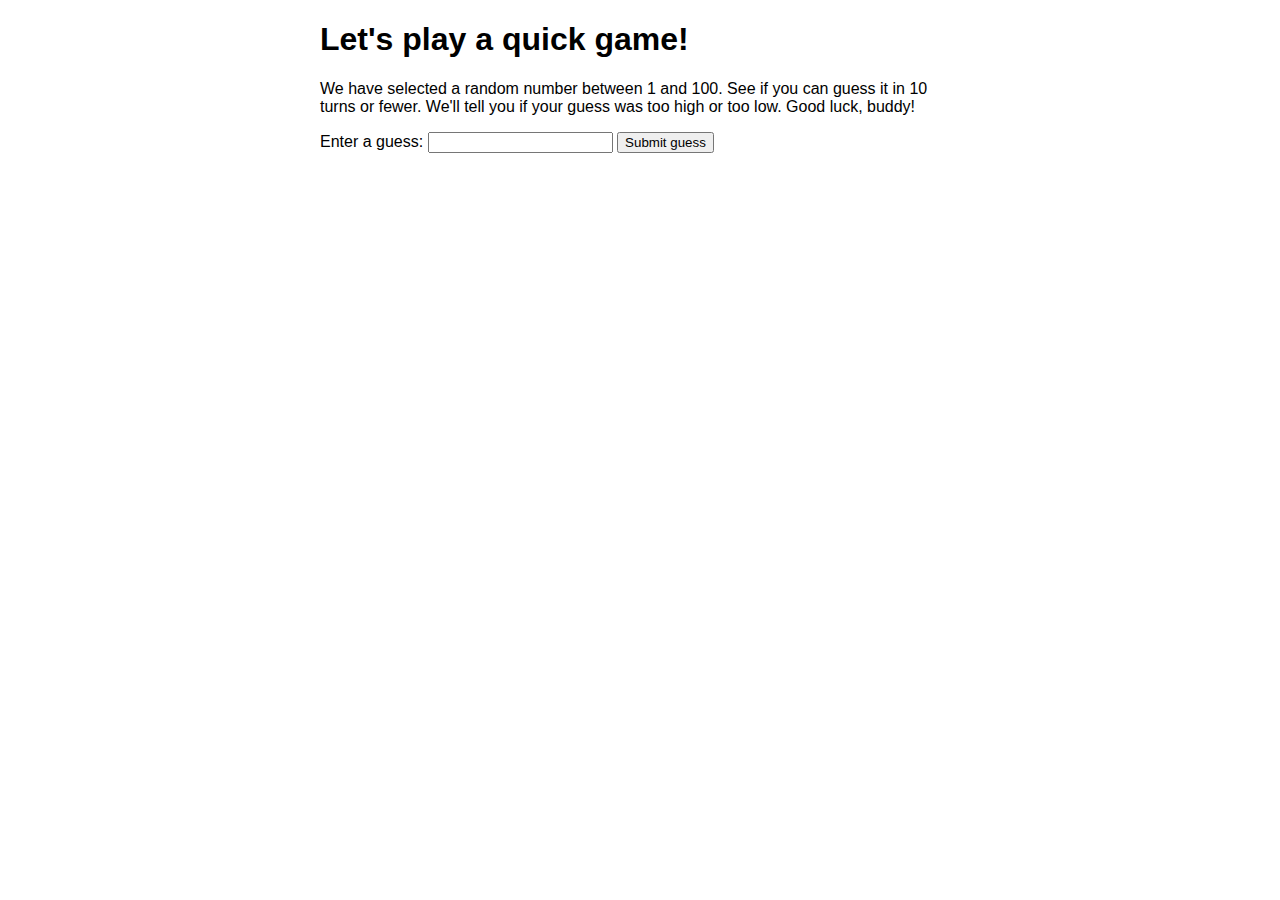
<file: index.html>
<!DOCTYPE html>
<html lang="en">

<head>
    <meta charset="UTF-8">
    <meta name="viewport" content="width=device-width, initial-scale=1.0">
    <meta http-equiv="X-UA-Compatible" content="ie=edge">
    <title>Document</title>
    <link rel="stylesheet" href="style.css">
    <script src="script.js" async></script>
</head>

<body>
    <h1>Let's play a quick game!</h1>

    <p>We have selected a random number between 1 and 100. See if you can guess it in 10 turns or fewer. We'll tell you
        if your guess was too high or too low. Good luck, buddy!</p>

    <div class="form">
        <label for="guessField">Enter a guess: </label><input type="text" id="guessField" class="guessField">
        <input type="submit" value="Submit guess" class="guessSubmit">
    </div>

    <div class="resultParas">
        <p class="guesses"></p>
        <p class="lastResult"></p>
        <p class="lowOrHi"></p>
    </div>
</body>

</html>
</file>
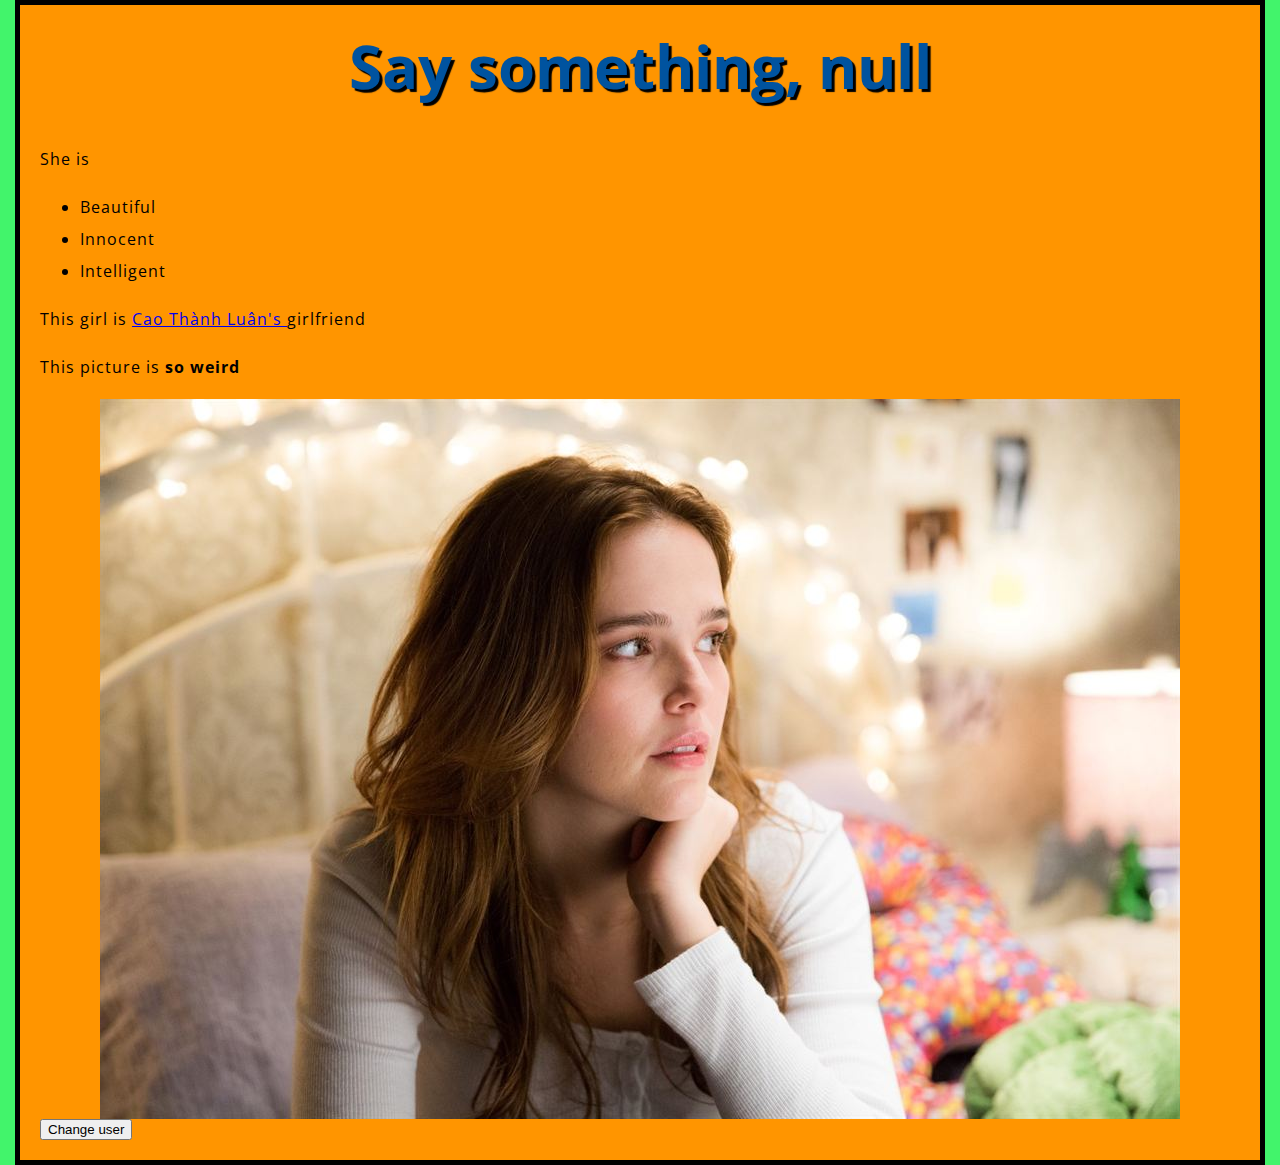
<file: test-side/index.html>
<!DOCTYPE html>
<html>
  <head>
    <meta charset="utf-8">
    <title>My test page</title>
  </head>
  <link href='https://fonts.googleapis.com/css?family=Open+Sans' rel='stylesheet' type='text/css'>
  <link href="styles/style.css" rel="stylesheet" type="text/css">
  <body>

  	<h1>My girlfriend</h1>
  	<p>She is</p>
  	<ul>
  		<li>Beautiful</li>
  		<li>Innocent</li>
  		<li>Intelligent</li>
  	</ul>
  	<p>This girl is  <a href="http:\\www.facebook.com\thanhluan1710">Cao Thành Luân's </a> girlfriend</p>
  	<p>This picture is <strong>so weird</strong></p>
    <img src="images\surprise.jpg" alt="My test image">
    <button>Change user</button>
    <script src="scripts\main.js"></script>

  </body>
</html>
</file>
<file: style.css>
html{
    font-family: sans-serif;
}
body{
    width: 50%;
    max-width: 800px;
    min-width: 400px;
    margin: 0 auto;
}
.lastResult{
    color: white;
    padding: 3px;
}
</file>
<file: test-side/styles/style.css>
html {
  font-size: 10px; /* px means 'pixels': the base font size is now 10 pixels high  */
  font-family: 'Open Sans', sans-serif; /* this should be the rest of the output you got from Google fonts */
}
h1 {
  font-size: 60px;
  text-align: center;
}

p, li {
  font-size: 16px;    
  line-height: 2;
  letter-spacing: 1px;
}
html {
  background-color: #42f46b;
}
body {
  width: 1200px;
  margin: 0 auto;
  background-color: #FF9500;
  padding: 0 20px 20px 20px;
  border: 5px solid black;
}
h1 {
  margin: 0;
  padding: 20px 0;    
  color: #00539F;
  text-shadow: 3px 3px 1px black;
}
img {
  display: block;
  margin: 0 auto;
}
</file>
